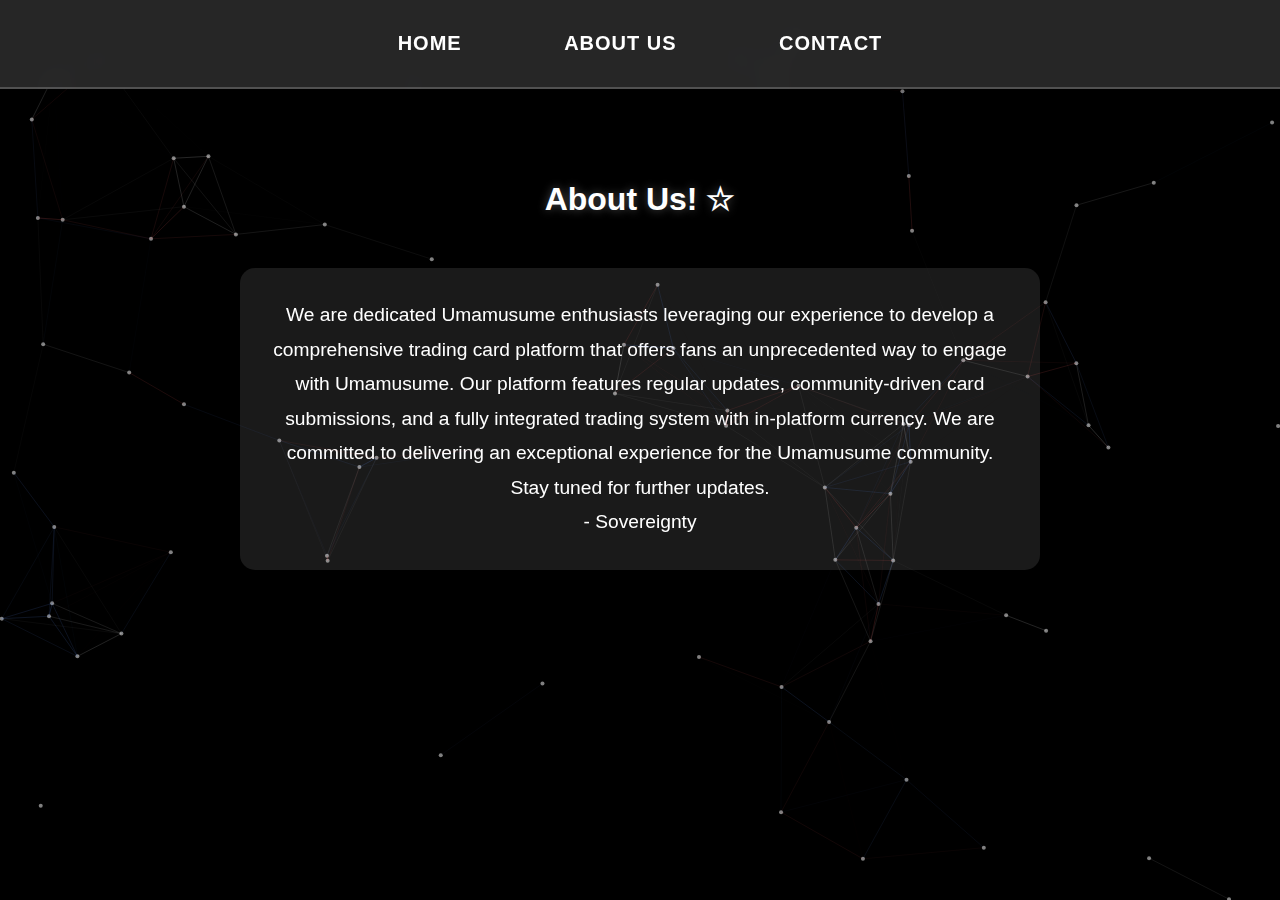
<file: about.html>
<!DOCTYPE html>
<html lang="en">
<head>
    <meta charset="UTF-8">
    <meta name="viewport" content="width=device-width, initial-scale=1.0">
    <title>About Us - MamboHachimi</title>
    <link rel="icon" type="image/png" href="./mambohachimilogo.png">
    <link rel="stylesheet" href="style.css">
</head>
<body>
    <nav>
        <a href="index.html">Home</a>
        <a href="about.html">About Us</a>
        <a href="contact.html">Contact</a>
    </nav>

    <h1> About Us! ☆  </h1>
    <p>We are dedicated Umamusume enthusiasts leveraging our experience to develop a comprehensive trading card platform that offers fans an unprecedented way to engage with Umamusume. Our platform features regular updates, community-driven card submissions, and a fully integrated trading system with in-platform currency. We are committed to delivering an exceptional experience for the Umamusume community. Stay tuned for further updates. <br> - Sovereignty</p>

    <script src="cursor-background.js"></script>
</body>
</html>
</file>
<file: style.css>
* {
    margin: 0;
    padding: 0;
    box-sizing: border-box;
}

body {
    font-family: 'Arial', sans-serif;
    background: #000000;
    min-height: 100vh;
    display: flex;
    flex-direction: column;
    justify-content: center;
    align-items: center;
    padding: 20px;
    position: relative;
}

h1 {
    text-align: center;
    font-size: 2.0rem;
    margin-bottom: 30px;
    color: white;
    text-shadow: 0 0 10px rgba(255, 255, 255, 0.3);
    transition: all 0.4s ease;
    cursor: default;
}

h1:hover {
    text-shadow: 0 0 20px rgba(255, 255, 255, 0.788),
                 0 0 40px rgb(199, 183, 183),
                 0 0 60px rgb(255, 255, 255);
    transform: scale(1.05);
    color: #ffffffb4;
}

img {
    display: block;
    margin: 0 auto 30px;
    max-width: 90%;
    max-height: 500px;
    border-radius: 15px;
    box-shadow: 0 10px 30px rgba(0, 0, 0, 0.3);
    animation: fadeIn 0.7s ease-in;
}

p {
    color: white;
    font-size: 1.2rem;
    text-align: center;
    max-width: 800px;
    line-height: 1.8;
    margin: 20px auto;
    padding: 30px;
    background: rgba(255, 255, 255, 0.1);
    border-radius: 15px;
    backdrop-filter: blur(10px);
    box-shadow: 0 8px 20px rgba(0, 0, 0, 0.2);
}

button {
    display: block;
    margin: 0 auto;
    padding: 15px 30px;
    font-size: 18px;
    font-weight: bold;
    color: white;
    background: rgba(255, 255, 255, 0.2);
    border: 2px solid white;
    border-radius: 50px;
    cursor: pointer;
    transition: all 0.3s ease;
    backdrop-filter: blur(10px);
}

button:hover {
    background: rgba(255, 255, 255, 0.3);
    transform: translateY(-2px);
    box-shadow: 0 5px 15px rgba(0, 0, 0, 0.2);
}

button:active {
    transform: translateY(0);
}
nav {
    position: fixed;
    top: 0;
    left: 0;
    right: 0;
    background: rgba(255, 255, 255, 0.15);
    backdrop-filter: blur(15px);
    padding: 20px 0;
    text-align: center;
    z-index: 1000;
    box-shadow: 0 4px 15px rgba(0, 0, 0, 0.2);
    border-bottom: 2px solid rgba(255, 255, 255, 0.2);
}

nav a {
    color: white;
    text-decoration: none;
    margin: 0 25px;
    font-size: 20px;
    font-weight: bold;
    transition: all 0.3s ease;
    padding: 12px 24px;
    border-radius: 25px;
    display: inline-block;
    text-transform: uppercase;
    letter-spacing: 1px;
    position: relative;
}

nav a:hover {
    background: rgba(255, 255, 255, 0.3);
    transform: translateY(-3px);
    box-shadow: 0 5px 15px rgba(0, 0, 0, 0.3);
}

nav a:active {
    transform: translateY(-1px);
}

nav a::after {
    content: '';
    position: absolute;
    bottom: 8px;
    left: 50%;
    transform: translateX(-50%) scaleX(0);
    width: 60%;
    height: 2px;
    background: white;
    transition: transform 0.3s ease;
}

nav a:hover::after {
    transform: translateX(-50%) scaleX(1);
}

p a {
    color: #ffffff;
    text-decoration: none;
    font-weight: bold;
    position: relative;
    transition: all 0.3s ease;
}

p a::after {
    content: '';
    position: absolute;
    bottom: -2px;
    left: 0;
    width: 0;
    height: 2px;
    background: #ffffff;
    transition: width 0.3s ease;
}

p a:hover::after {
    width: 100%;
}

footer {
    position: fixed;
    bottom: 0;
    left: 0;
    right: 0;
    background: rgba(0, 0, 0, 0.3);
    backdrop-filter: blur(15px);
    padding: 20px;
    text-align: center;
    border-top: 2px solid rgba(255, 255, 255, 0.2);
    z-index: 1000;
}

.socials {
    margin-bottom: 10px;
}

.socials a {
    color: white;
    text-decoration: none;
    margin: 0 15px;
    font-size: 16px;
    font-weight: bold;
    padding: 8px 16px;
    border-radius: 20px;
    background: rgba(255, 255, 255, 0.1);
    transition: all 0.3s ease;
    display: inline-block;
}

.socials a:hover {
    background: rgba(255, 255, 255, 0.25);
    transform: translateY(-2px);
    box-shadow: 0 4px 10px rgba(0, 0, 0, 0.3);
}

.copyright {
    color: rgba(255, 255, 255, 0.7);
    font-size: 14px;
    margin: 0;
    padding: 0;
    background: none;
    box-shadow: none;
    backdrop-filter: none;
    text-align: center;
    max-width: none;
}
    body {
        padding-bottom: 150px;
    }

    .chat-container {
        max-width: 900px;
        width: 90%;
        background: rgba(255, 255, 255, 0.1);
        backdrop-filter: blur(15px);
        border-radius: 20px;
        padding: 30px;
        margin: 100px auto 50px;
        box-shadow: 0 10px 40px rgba(0, 0, 0, 0.4);
    }

    .chat-container h1 {
        color: white;
        text-align: center;
        margin-bottom: 20px;
        font-size: 2.5rem;
    }

    .user-info {
        background: rgba(78, 237, 196, 0.2);
        padding: 12px 20px;
        border-radius: 15px;
        margin-bottom: 20px;
        color: white;
        text-align: center;
        font-weight: bold;
        border: 2px solid rgba(78, 237, 196, 0.3);
    }

    .chat-messages {
        height: 450px;
        overflow-y: auto;
        background: rgba(0, 0, 0, 0.3);
        border-radius: 15px;
        padding: 20px;
        margin-bottom: 20px;
        border: 2px solid rgba(255, 255, 255, 0.1);
    }

    .chat-messages::-webkit-scrollbar {
        width: 10px;
    }

    .chat-messages::-webkit-scrollbar-track {
        background: rgba(0, 0, 0, 0.2);
        border-radius: 10px;
    }

    .chat-messages::-webkit-scrollbar-thumb {
        background: rgba(255, 255, 255, 0.3);
        border-radius: 10px;
    }

    .message {
        background: linear-gradient(135deg, rgba(78, 237, 196, 0.15), rgba(167, 139, 250, 0.15));
        padding: 15px 20px;
        border-radius: 12px;
        margin-bottom: 12px;
        word-wrap: break-word;
        border-left: 3px solid rgba(78, 237, 196, 0.5);
        transition: all 0.3s ease;
    }

    .message:hover {
        background: linear-gradient(135deg, rgba(78, 237, 196, 0.25), rgba(167, 139, 250, 0.25));
        transform: translateX(5px);
    }

    .username {
        color: #4ecdc4;
        font-weight: bold;
        font-size: 1.1rem;
        margin-right: 10px;
        text-shadow: 0 0 10px rgba(78, 237, 196, 0.5);
    }

    .message-text {
        color: white;
        font-size: 1rem;
        line-height: 1.5;
    }

    .timestamp {
        color: rgba(255, 255, 255, 0.5);
        font-size: 0.85rem;
        margin-left: 10px;
        font-style: italic;
    }

    .chat-input-container {
        display: flex;
        gap: 15px;
        align-items: center;
    }

    #messageInput {
        flex: 1;
        padding: 15px 20px;
        border: 2px solid rgba(255, 255, 255, 0.3);
        border-radius: 30px;
        background: rgba(255, 255, 255, 0.15);
        color: white;
        font-size: 16px;
        backdrop-filter: blur(10px);
        transition: all 0.3s ease;
    }

    #messageInput:focus {
        outline: none;
        border-color: rgba(78, 237, 196, 0.6);
        background: rgba(255, 255, 255, 0.2);
        box-shadow: 0 0 20px rgba(78, 237, 196, 0.3);
    }

    #messageInput::placeholder {
        color: rgba(255, 255, 255, 0.6);
    }

    #sendBtn {
        padding: 15px 35px;
        border: 2px solid rgba(78, 237, 196, 0.6);
        border-radius: 30px;
        background: rgba(78, 237, 196, 0.2);
        color: white;
        font-weight: bold;
        font-size: 16px;
        cursor: pointer;
        transition: all 0.3s ease;
        backdrop-filter: blur(10px);
    }

    #sendBtn:hover {
        background: rgba(78, 237, 196, 0.4);
        transform: translateY(-2px);
        box-shadow: 0 5px 20px rgba(78, 237, 196, 0.4);
    }

    .warning {
        background: rgba(255, 100, 100, 0.3);
        color: #ffcccc;
        padding: 12px 20px;
        border-radius: 12px;
        margin-top: 15px;
        display: none !important; /* Force hide by default */
        text-align: center;
        font-weight: bold;
        border: 2px solid rgba(255, 100, 100, 0.5);
    }

    .warning.show {
        display: block !important;
    }

    .login-required {
        text-align: center;
        color: white;
        padding: 60px 40px;
    }

    .login-required h1 {
        margin-bottom: 20px;
        font-size: 2.5rem;
        background: none;
        animation: none;
    }

    .login-required p {
        font-size: 1.2rem;
        background: none;
        padding: 0;
        box-shadow: none;
        backdrop-filter: none;
        max-width: none;
    }

    .login-required a {
        color: #4ecdc4;
        text-decoration: none;
        font-weight: bold;
        padding: 10px 20px;
        border: 2px solid #4ecdc4;
        border-radius: 25px;
        display: inline-block;
        margin-top: 20px;
        transition: all 0.3s ease;
        background: none;
    }

    .login-required a:hover {
        background: rgba(78, 237, 196, 0.2);
        transform: translateY(-2px);
    }

    .login-required a::after {
        display: none;
    }
/* User Menu Dropdown */
.user-menu {
    position: fixed;
    top: 20px;
    right: 20px;
    z-index: 2000;
}

.user-menu-btn {
    padding: 10px 20px;
    background: rgba(255, 255, 255, 0.2);
    border: 2px solid rgba(255, 255, 255, 0.3);
    border-radius: 25px;
    color: white;
    font-weight: bold;
    cursor: pointer;
    backdrop-filter: blur(10px);
    transition: all 0.3s ease;
    display: flex;
    align-items: center;
    gap: 8px;
}

.user-menu-btn:hover {
    background: rgba(255, 255, 255, 0.3);
    transform: translateY(-2px);
}

.user-menu-dropdown {
    position: absolute;
    top: 60px;
    right: 0;
    background: rgba(0, 0, 0, 0.9);
    backdrop-filter: blur(15px);
    border-radius: 15px;
    padding: 10px;
    min-width: 200px;
    display: none;
    border: 2px solid rgba(255, 255, 255, 0.2);
    box-shadow: 0 10px 30px rgba(0, 0, 0, 0.5);
}

.user-menu-dropdown.show {
    display: block;
    animation: fadeInDown 0.3s ease;
}

.user-menu-item {
    padding: 12px 20px;
    color: white;
    text-decoration: none;
    display: block;
    border-radius: 10px;
    transition: all 0.3s ease;
    cursor: pointer;
}

.user-menu-item:hover {
    background: rgba(255, 255, 255, 0.2);
    transform: translateX(5px);
}

.user-menu-divider {
    height: 1px;
    background: rgba(255, 255, 255, 0.2);
    margin: 8px 0;
}

.user-email-display {
    padding: 10px 20px;
    color: #4ecdc4;
    font-size: 0.9rem;
    font-weight: bold;
    border-bottom: 1px solid rgba(255, 255, 255, 0.2);
    margin-bottom: 5px;
}

.username-admin {
    color: #ff6b6b !important;
    font-weight: bold;
    font-size: 1.1rem;
    margin-right: 10px;
    text-shadow: 0 0 10px rgba(255, 107, 107, 0.5);
}

.username-user {
    color: #4ecdc4;
    font-weight: bold;
    font-size: 1.1rem;
    margin-right: 10px;
    text-shadow: 0 0 10px rgba(78, 237, 196, 0.5);
}

.online-counter {
    background: rgba(78, 237, 196, 0.15);
    padding: 10px 20px;
    border-radius: 20px;
    margin-bottom: 20px;
    text-align: center;
    color: white;
    font-weight: bold;
    border: 2px solid rgba(78, 237, 196, 0.3);
    display: flex;
    align-items: center;
    justify-content: center;
    gap: 10px;
}

.online-dot {
    width: 10px;
    height: 10px;
    background: #4ecdc4;
    border-radius: 50%;
    display: inline-block;
    animation: pulse 2s infinite;
}

@keyframes pulse {
    0%, 100% {
        opacity: 1;
        transform: scale(1);
    }
    50% {
        opacity: 0.5;
        transform: scale(1.1);
    }
}

@keyframes fadeInDown {
    from {
        opacity: 0;
        transform: translateY(-10px);
    }
    to {
        opacity: 1;
        transform: translateY(0);
    }
}

@keyframes fadeIn {
    from {
        opacity: 0;
        transform: translateY(20px);
    }
    to {
        opacity: 1;
        transform: translateY(0);
    }
}

@media (max-width: 768px) {
    h1 {
        font-size: 2rem;
    }
    
    img {
        max-height: 300px;
    }
}
</file>
